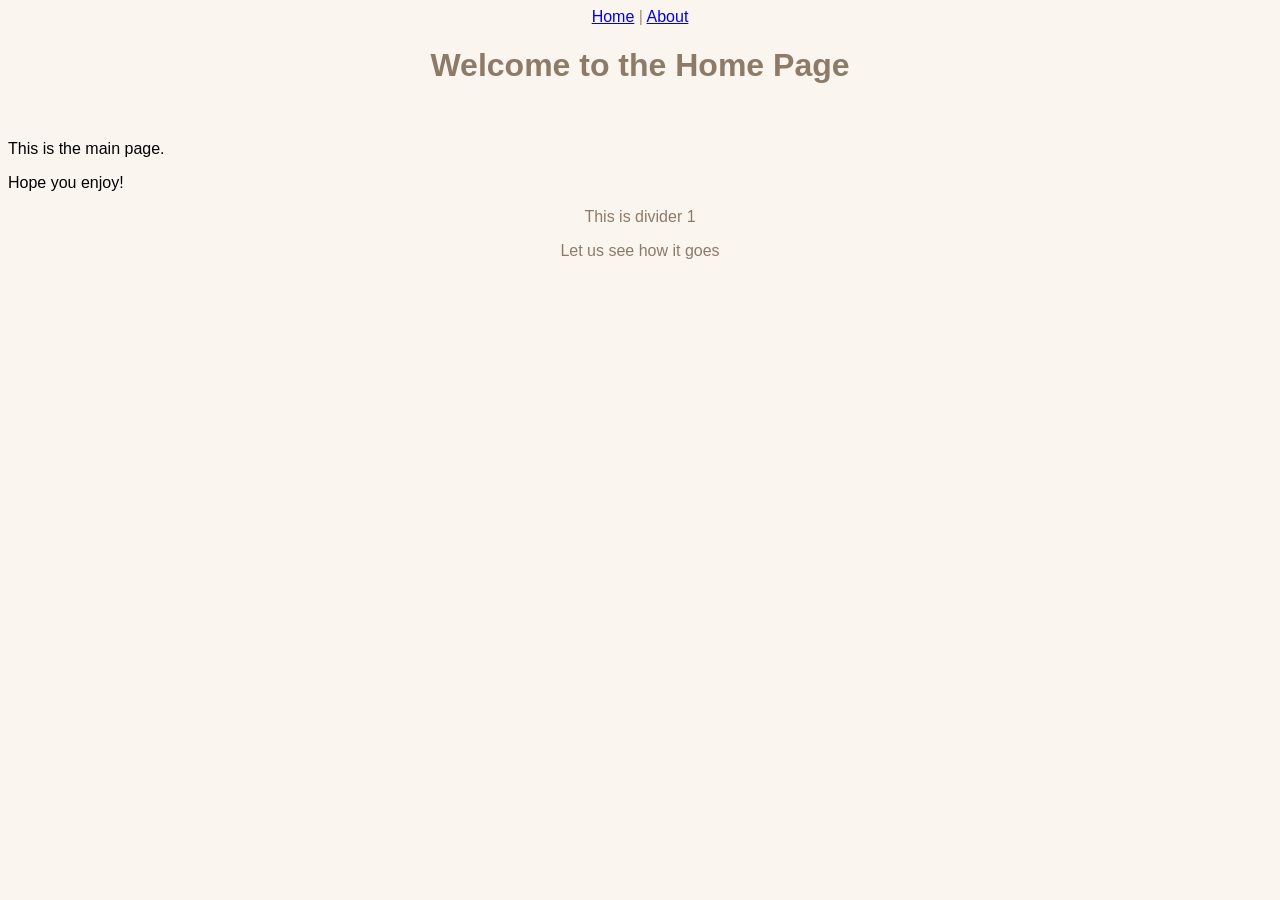
<file: index.html>
<!DOCTYPE html>
<html>
<head>
    <title>Home</title>
    <link rel="stylesheet" href="style.css">
</head>
<body>
    <nav>
        <a href="index.html">Home</a> |
        <a href="about.html">About</a>
    </nav>
    <h1>Welcome to the Home Page</h1>
    <br>
    <p>This is the main page.</p>
    <p>Hope you enjoy!</p>
    <div class="div1">
        <p>This is divider 1</p>
        <p>Let us see how it goes</p>
    </div>
</body>
</html>
</file>
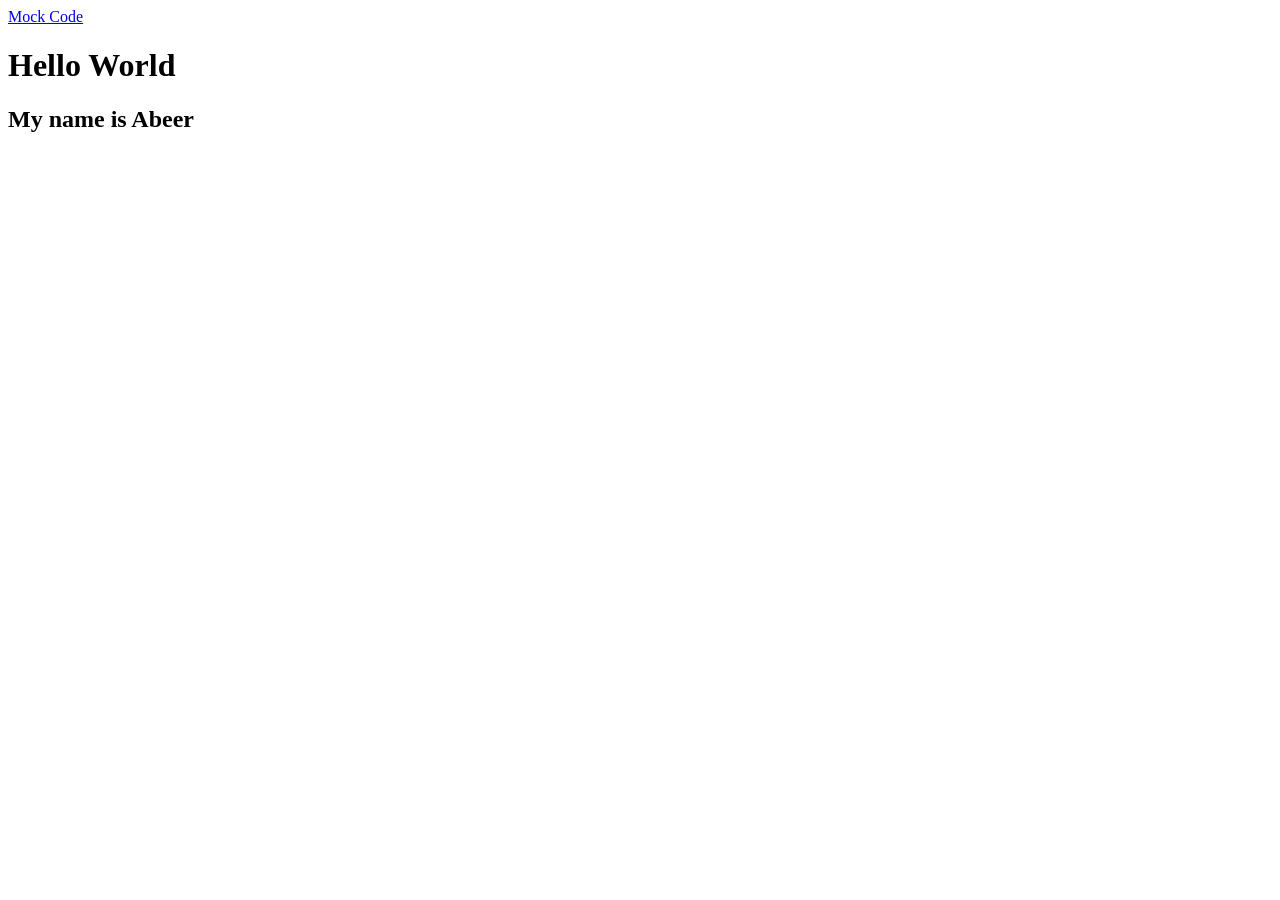
<file: project 1/index.html>
<!DOCTYPE html>
<html>
  <header>
    <title>Hello</title>
  </header>
  <body>
    <nav>
      <a href="pages/mock_code.html">Mock Code</a>
    </nav>
    <h1>Hello World</h1>
    <h2>My name is Abeer</h2>
  </body>
</html>
</file>
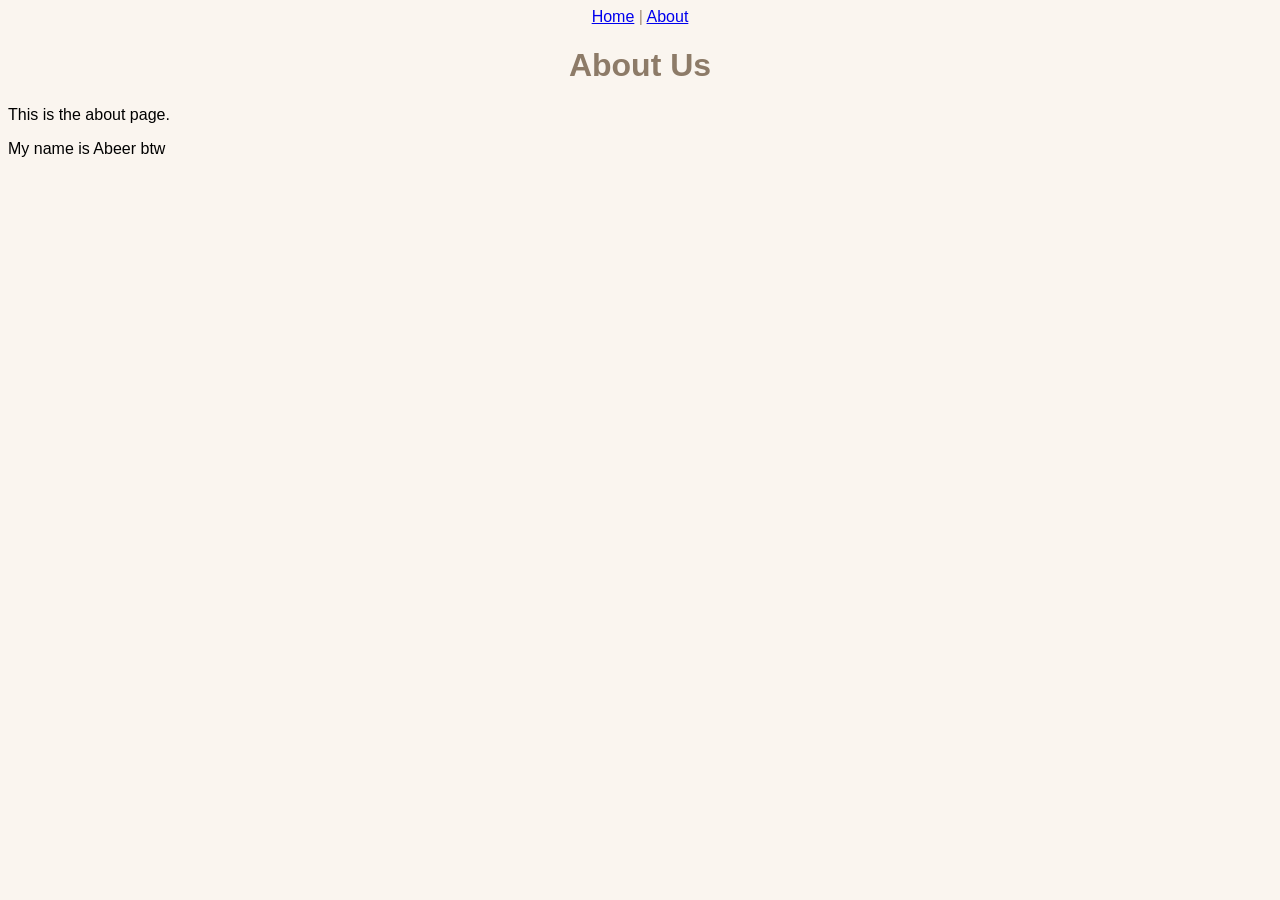
<file: about.html>
<!DOCTYPE html>
<html>
<head>
    <title>About</title>
    <link rel="stylesheet" href="style.css">
</head>
<body>

    <nav>
        <a href="index.html">Home</a> |
        <a href="about.html">About</a>
    </nav>

    <h1>About Us</h1>
    <p>This is the about page.</p>
    <p>My name is Abeer btw</p>

</body>
</html>
</file>
<file: style.css>
nav {
  color: rgb(164,144,124);
  text-align: center;
}
body {
  background-color: rgb(250,245,239);
  font-family: Arial, Helvetica, sans-serif;
}

h1 {
  color: rgb(141,123,104);
  text-align: center;
}
.div1 {
  color: rgb(141,123,104);
  text-align: center;
}
</file>
